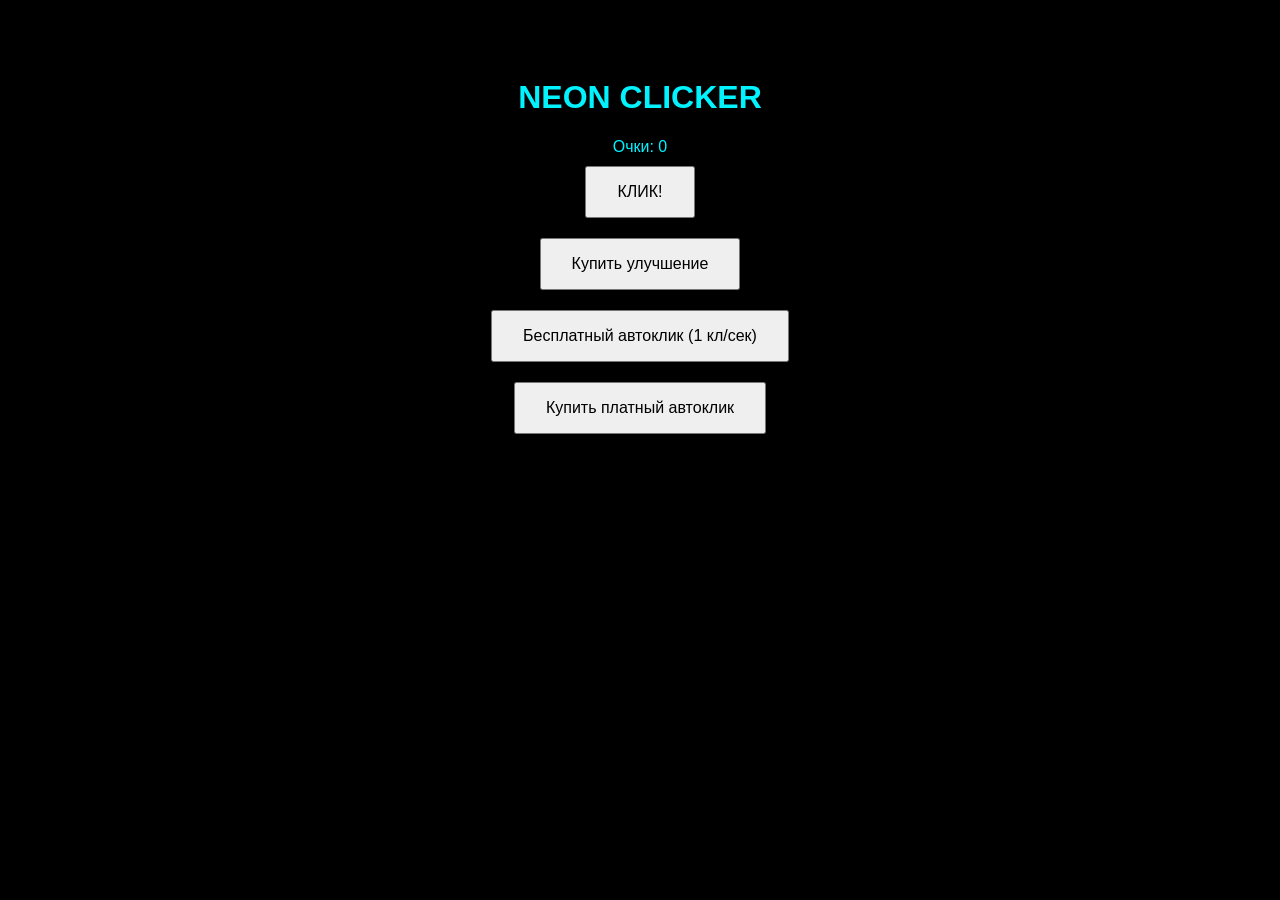
<file: index.html>
<!DOCTYPE html>
<html lang="ru">
<head>
    <meta charset="UTF-8">
    <title>NEON CLICKER</title>
    <style>
        body { background: #000; color: #00f3ff; font-family: sans-serif; text-align: center; padding-top: 50px; }
        button { padding: 15px 30px; margin: 10px; cursor: pointer; font-size: 16px; }
    </style>
</head>
<body>

    <h1>NEON CLICKER</h1>
    <div id="score-board">Очки: <span id="score">0</span></div>

    <button id="clicker-btn" onclick="addScore()">КЛИК!</button>
    <br>
    <button id="upgrade-btn">Купить улучшение</button>
    <br>
    <button id="free-auto" onclick="startFreeAuto()">Бесплатный автоклик (1 кл/сек)</button>
    <br>
    <button id="paid-auto" onclick="window.open('https://buy.stripe.com/test_cNicN5cj9d6BcfmaWbgw000', '_blank')">
        Купить платный автоклик
    </button>

    <script>
        let score = 0;
        let scoreEl = document.getElementById('score');

        // Основной клик
        function addScore() {
            score++;
            scoreEl.innerText = score;
        }

        // Бесплатный автоклик
        function startFreeAuto() {
            setInterval(() => {
                score++;
                scoreEl.innerText = score;
            }, 1000);
        }

        // Платный автоклик (проверка при загрузке)
        function checkPaidStatus() {
            if (localStorage.getItem('paidAutoClicker') === 'true') {
                setInterval(() => {
                    score += 10; // Платный дает +10
                    scoreEl.innerText = score;
                }, 1000);
            }
        }

        // Запуск проверки при открытии страницы
        checkPaidStatus();
    </script>
</body>
</html>
</file>
